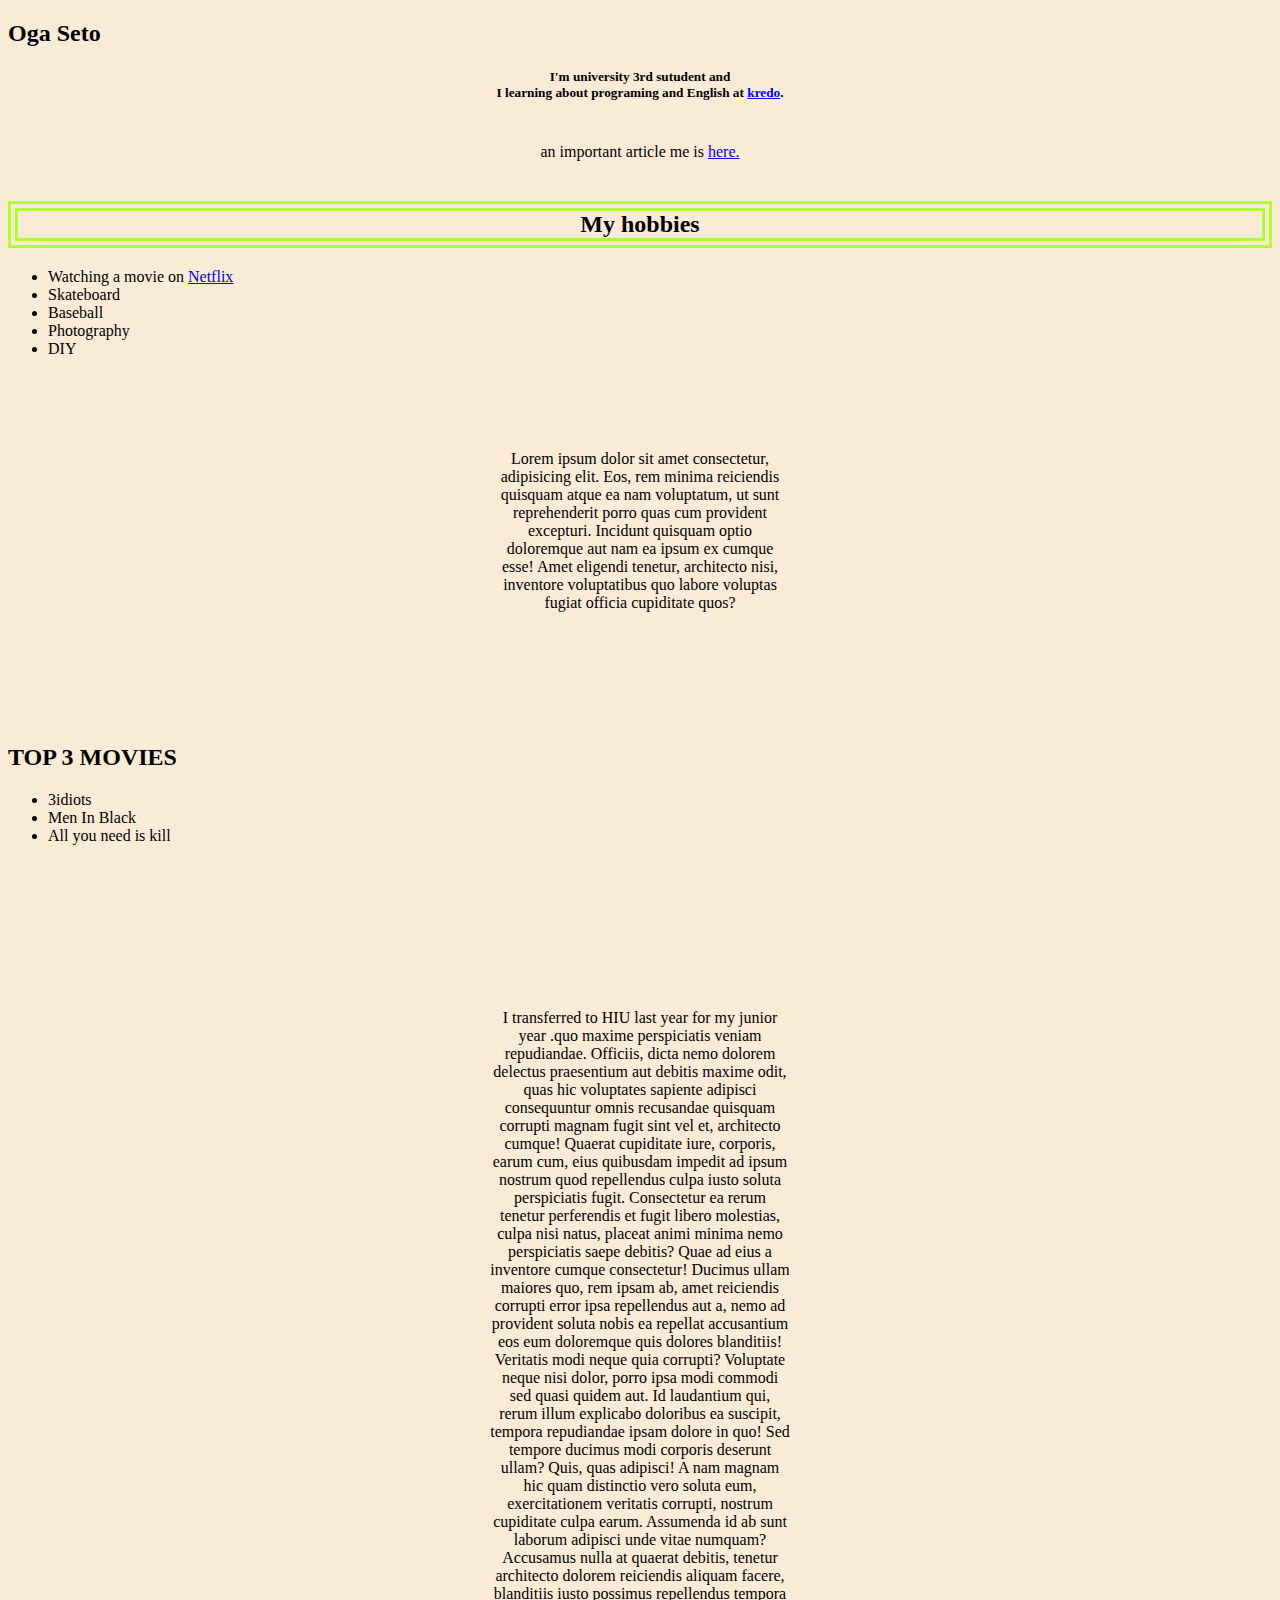
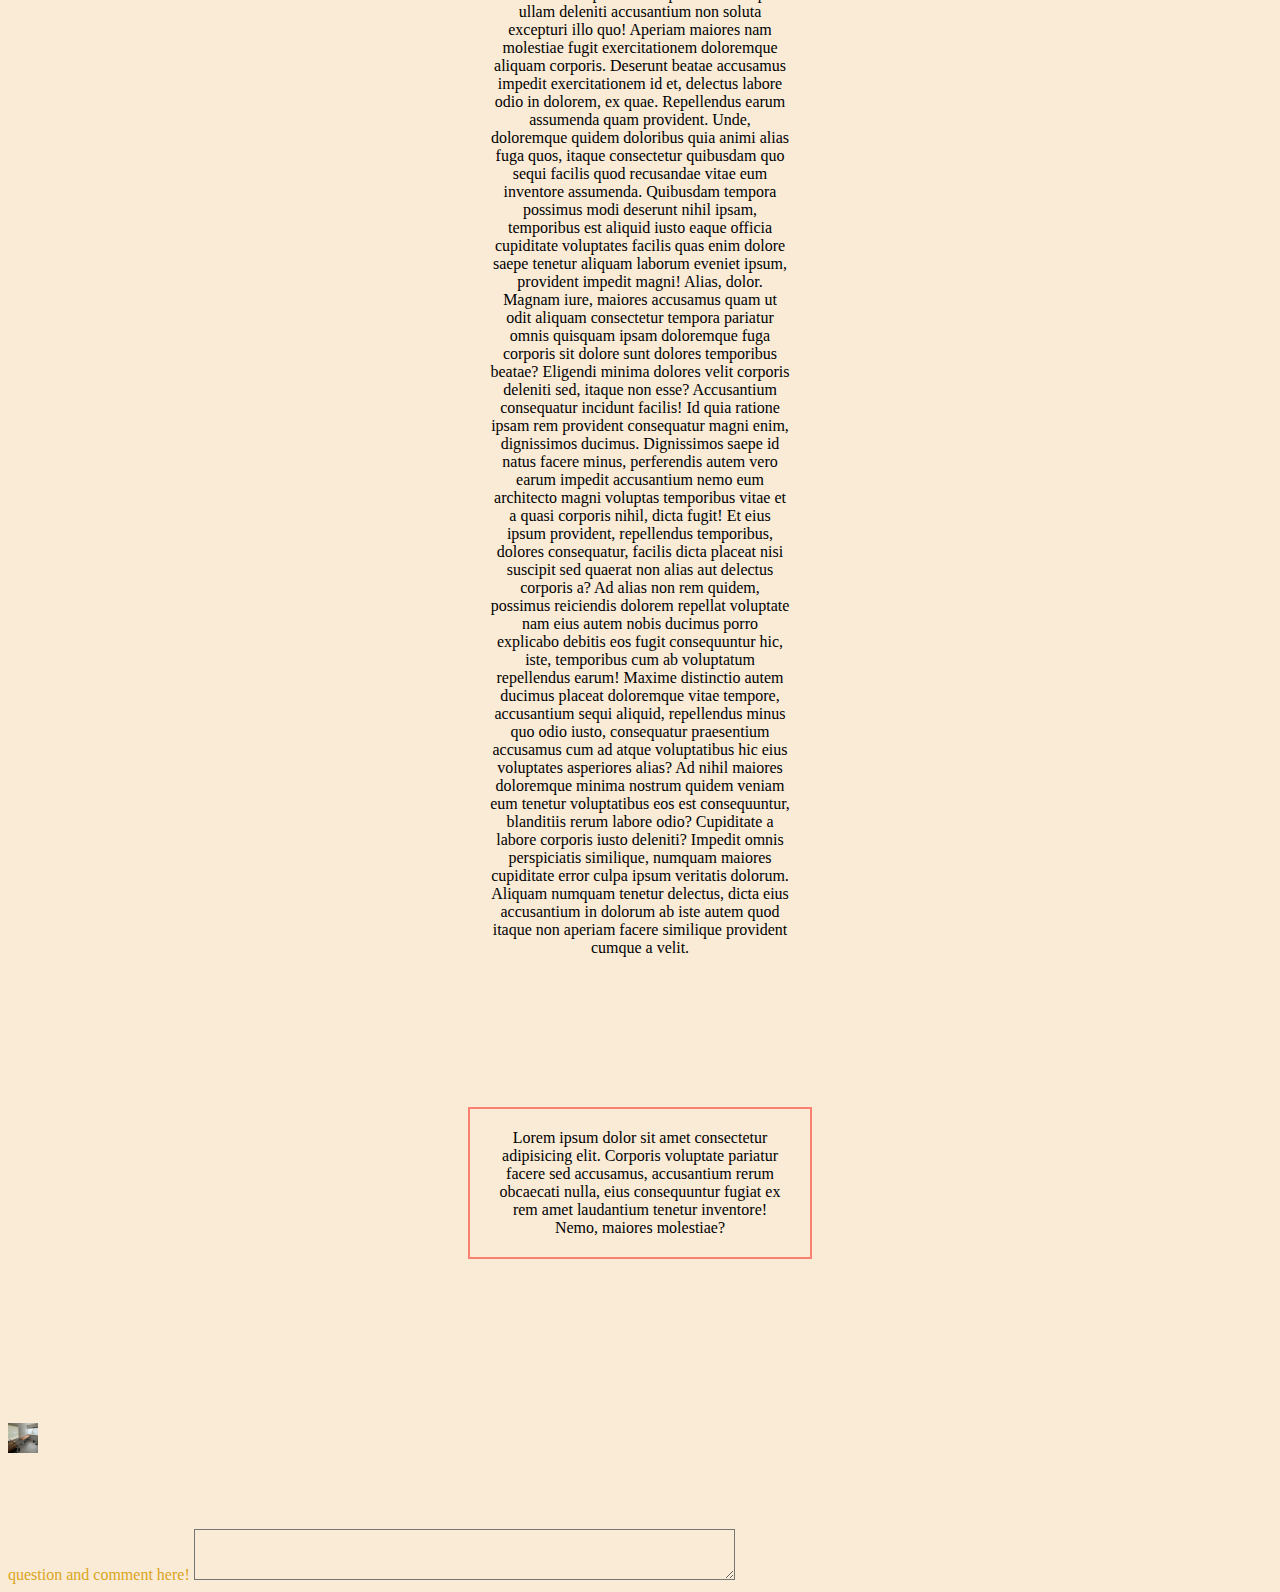
<file: index.html>
<!DOCTYPE html>
<html lang="en">
<head>
    <meta charset="UTF-8">
    <meta http-equiv="X-UA-Compatible" content="IE=edge">
    <meta name="viewport" content="width=device-width, initial-scale=1.0">
    <title>about me</title>
    <link rel="stylesheet" href="css/my-website.css">
</head>
<body>
    <h2>Oga Seto</h2>
    <h5>I'm university 3rd sutudent and <br>I learning  about programing and English at <a href="https://kredo.jp/">kredo</a>.</h5>
    <p>an important article me is <a href="#article">here.</a></p>

    <h2 class="myhobby">My hobbies </h2>
    
    
    <ul>
        <li class="cicle">Watching a movie on <a href="#moviearticle">Netflix</a></li>
        <li class="cicle">Skateboard</li>
        <li class="cicle">Baseball</li>
        <li class="cicle">Photography</li>
        <li class="circle">DIY</li>
    </ul>

    <br><br>
    <p>Lorem ipsum dolor sit amet consectetur, adipisicing elit. Eos, rem minima reiciendis quisquam atque ea nam voluptatum, ut sunt reprehenderit porro quas cum provident excepturi. Incidunt quisquam optio doloremque aut nam ea ipsum ex cumque esse! Amet eligendi tenetur, architecto nisi, inventore voluptatibus quo labore voluptas fugiat officia cupiditate quos?</p>
    <br><br><br><br>
    <h2> TOP 3 MOVIES</h2>
    

    <ul id ="moviearticle">
        <li>3idiots</li>
        <li>Men In Black</li>
        <li>All you need is kill</li>
    </ul>

    <br><br>

    <br><br><br><br>
    
    <p id="article"> I transferred to HIU last year for my junior year .quo maxime perspiciatis veniam repudiandae. Officiis, dicta nemo dolorem delectus praesentium aut debitis maxime odit, quas hic voluptates sapiente adipisci consequuntur omnis recusandae quisquam corrupti magnam fugit sint vel et, architecto cumque! Quaerat cupiditate iure, corporis, earum cum, eius quibusdam impedit ad ipsum nostrum quod repellendus culpa iusto soluta perspiciatis fugit. Consectetur ea rerum tenetur perferendis et fugit libero molestias, culpa nisi natus, placeat animi minima nemo perspiciatis saepe debitis? Quae ad eius a inventore cumque consectetur! Ducimus ullam maiores quo, rem ipsam ab, amet reiciendis corrupti error ipsa repellendus aut a, nemo ad provident soluta nobis ea repellat accusantium eos eum doloremque quis dolores blanditiis! Veritatis modi neque quia corrupti? Voluptate neque nisi dolor, porro ipsa modi commodi sed quasi quidem aut. Id laudantium qui, rerum illum explicabo doloribus ea suscipit, tempora repudiandae ipsam dolore in quo! Sed tempore ducimus modi corporis deserunt ullam? Quis, quas adipisci! A nam magnam hic quam distinctio vero soluta eum, exercitationem veritatis corrupti, nostrum cupiditate culpa earum. Assumenda id ab sunt laborum adipisci unde vitae numquam? Accusamus nulla at quaerat debitis, tenetur architecto dolorem reiciendis aliquam facere, blanditiis iusto possimus repellendus tempora ullam deleniti accusantium non soluta excepturi illo quo! Aperiam maiores nam molestiae fugit exercitationem doloremque aliquam corporis. Deserunt beatae accusamus impedit exercitationem id et, delectus labore odio in dolorem, ex quae. Repellendus earum assumenda quam provident. Unde, doloremque quidem doloribus quia animi alias fuga quos, itaque consectetur quibusdam quo sequi facilis quod recusandae vitae eum inventore assumenda. Quibusdam tempora possimus modi deserunt nihil ipsam, temporibus est aliquid iusto eaque officia cupiditate voluptates facilis quas enim dolore saepe tenetur aliquam laborum eveniet ipsum, provident impedit magni! Alias, dolor. Magnam iure, maiores accusamus quam ut odit aliquam consectetur tempora pariatur omnis quisquam ipsam doloremque fuga corporis sit dolore sunt dolores temporibus beatae? Eligendi minima dolores velit corporis deleniti sed, itaque non esse? Accusantium consequatur incidunt facilis! Id quia ratione ipsam rem provident consequatur magni enim, dignissimos ducimus. Dignissimos saepe id natus facere minus, perferendis autem vero earum impedit accusantium nemo eum architecto magni voluptas temporibus vitae et a quasi corporis nihil, dicta fugit! Et eius ipsum provident, repellendus temporibus, dolores consequatur, facilis dicta placeat nisi suscipit sed quaerat non alias aut delectus corporis a? Ad alias non rem quidem, possimus reiciendis dolorem repellat voluptate nam eius autem nobis ducimus porro explicabo debitis eos fugit consequuntur hic, iste, temporibus cum ab voluptatum repellendus earum! Maxime distinctio autem ducimus placeat doloremque vitae tempore, accusantium sequi aliquid, repellendus minus quo odio iusto, consequatur praesentium accusamus cum ad atque voluptatibus hic eius voluptates asperiores alias? Ad nihil maiores doloremque minima nostrum quidem veniam eum tenetur voluptatibus eos est consequuntur, blanditiis rerum labore odio? Cupiditate a labore corporis iusto deleniti? Impedit omnis perspiciatis similique, numquam maiores cupiditate error culpa ipsum veritatis dolorum. Aliquam numquam tenetur delectus, dicta eius accusantium in dolorum ab iste autem quod itaque non aperiam facere similique provident cumque a velit.</p>

    <br><br><br><br><br>
    
        <p class="paragraph">Lorem ipsum dolor sit amet consectetur adipisicing elit. Corporis voluptate pariatur facere sed accusamus, accusantium rerum obcaecati nulla, eius consequuntur fugiat ex rem amet laudantium tenetur inventore! Nemo, maiores molestiae?</p>
    </span>


    <br><br><br><br><br><br><br><br>
    <img src="image/diyphoto.jpg" alt="diyphote" height="30px">

    <br><br><br><br><br>

    <div class="question">
        <label for="comments">question and comment here!</label>
        <textarea name="comments" cols="65" rows="3"></textarea>

    </div>

</body>
</html>
</file>
<file: css/my-website.css>
*{
    background-color: antiquewhite;
}

p{
    width: 300px;
    margin: 20px auto;
    padding: 20px;
    text-align: center;

}
.myhobby{
    border: 10px double greenyellow;
    text-align: center;
}
p.paragraph{
    border: 2px solid salmon;
}
ul.circle{
    list-style-type: circle;
}

.question{
    color: goldenrod;
}
h5{
    text-align: center;
}
</file>
